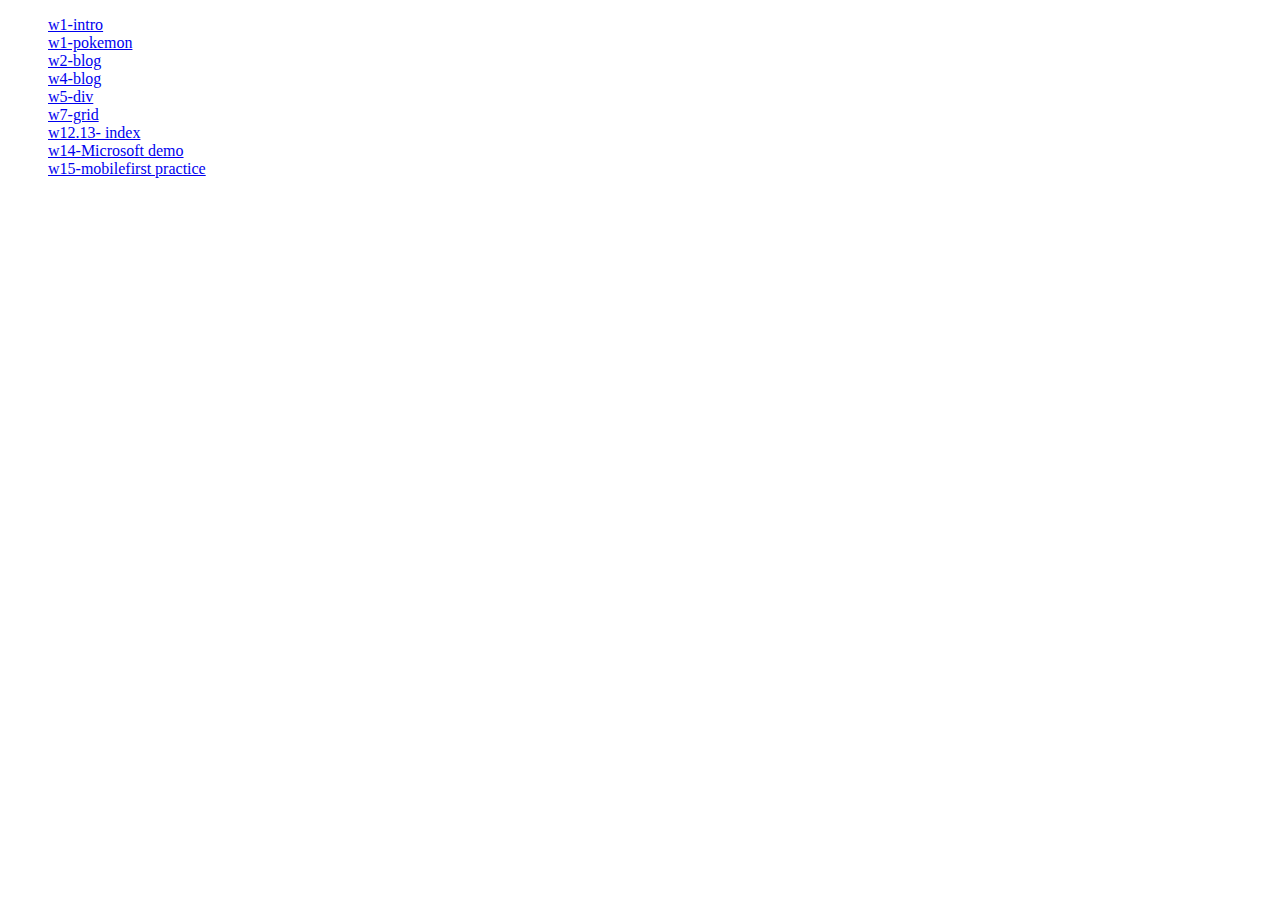
<file: index.html>
<!DOCTYPE html>
<html lang="en">
<head>
    <meta charset="UTF-8">
    <meta http-equiv="X-UA-Compatible" content="IE=edge">
    <meta name="viewport" content="width=device-width, initial-scale=1.0">
    <title>index</title>
    <style>
        li {
          list-style: none;
        }
      </style>
</head>
<body>
    <ul>
        <li><a href="./w1-20210311T100331Z-001/w1/intro.html">w1-intro</a></li>
        <li><a href="./w1-20210311T100331Z-001/w1/pokemon.html">w1-pokemon</a></li>
        <li><a href="./w2-20210311T100513Z-001/w2/blog.html">w2-blog</a></li>
        <li><a href="./w4/blog.html">w4-blog</a></li>
        <li><a href="./w05/div.html">w5-div</a></li>
        <li><a href="./w7/grid.html">w7-grid</a></li>
        <li><a href="./1092-1A-demo-407570018/w12/index.html">w12.13- index</a></li>
        <li><a href="./w14/index.html">w14-Microsoft demo</a></li>
        <li><a href="./w15-hw/w15-hw/index.html">w15-mobilefirst practice</a></li>
    </ul>
</body>
</html>
</file>
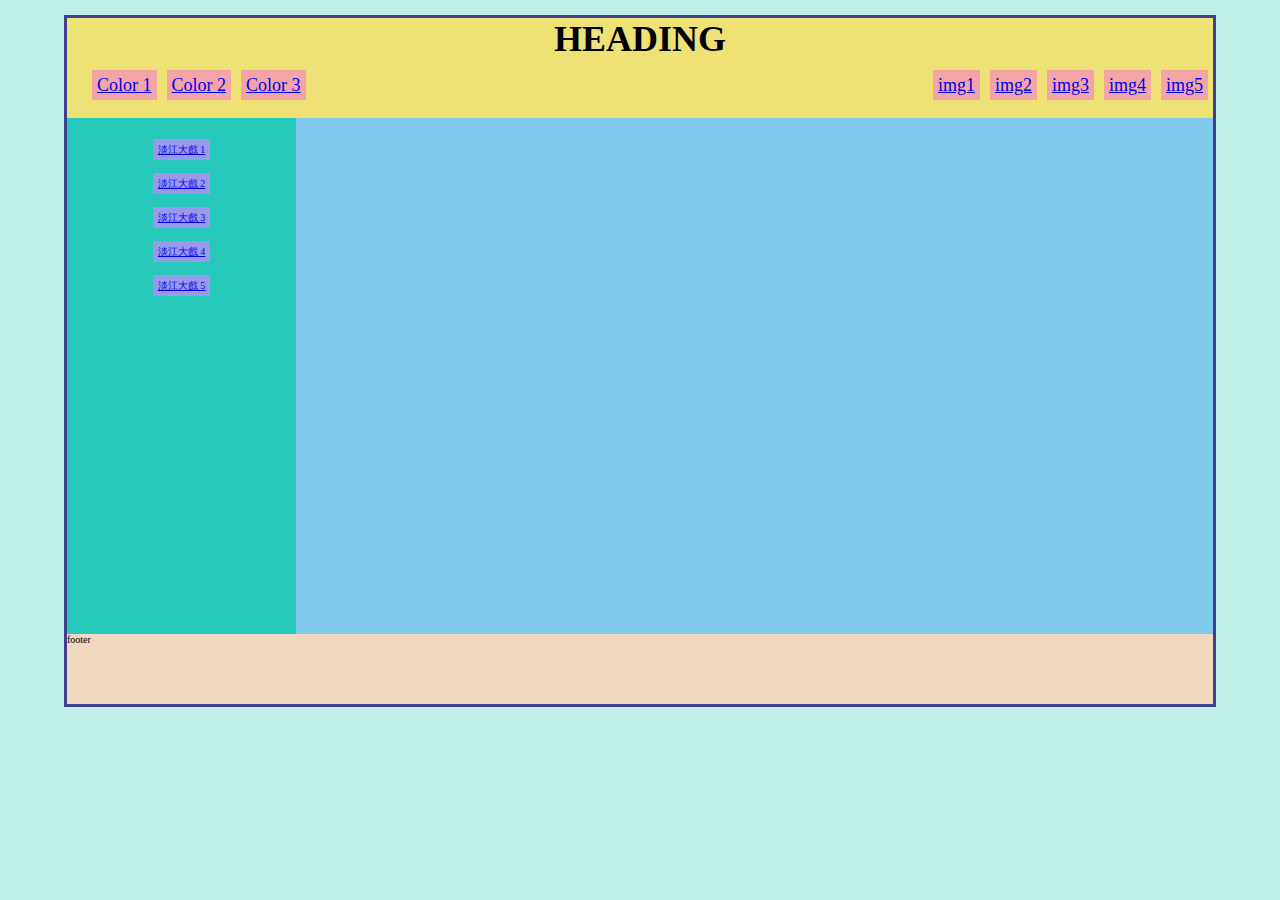
<file: w05/div.html>
<!DOCTYPE html>
<html lang="en">
  <head>
    <meta charset="UTF-8" />
    <meta name="viewport" content="width=device-width, initial-scale=1.0" />
    <title>Div Demo</title>
    <link rel="stylesheet" href="./div.css" />
  </head>
  <body>
    <div id="container">
      <div id="heading">
        <h1> HEADING</h1>
        <div class="link">
          <div id="link">
            <ul>
              <li onclick="changeColor(1)">
                <a href="#">Color 1</a>
              </li>
              <li onclick="changeColor(1)">
                <a href="#">Color 2</a>
              </li>
              <li onclick="changeColor(1)">
                <a href="#">Color 3</a>
              </li>
            </ul>
          </div>
          <div id="img">
            <ul>
              <li onclick="changePhoto(1)">
                <a href="#">img1 </a>
              </li>
              <li onclick="changePhoto(2)">
                <a href="#">img2</a>
              </li>
              <li onclick="changePhoto(3)">
                <a href="#">img3</a>
              </li>
              <li onclick="changePhoto(4)">
                <a href="#">img4</a>
              </li>
              <li onclick="changePhoto(5)">
                <a href="#">img5</a>
              </li>
            </ul>
          </div>
        </div>
      </div>
      <div id="main">
        <aside>
          <ul>
            <li onclick="changeVideo(1)">
              <a href="#">淡江大戲 1</a>
            </li>
            <li onclick="changeVideo(2)">
              <a href="#">淡江大戲 2</a>
            </li>
            <li onclick="changeVideo(3)">
              <a href="#">淡江大戲 3</a>
            </li>
            <li onclick="changeVideo(4)">
              <a href="#">淡江大戲 4</a>
            </li>
            <li onclick="changeVideo(5)">
              <a href="#">淡江大戲 5</a>
            </li>
          </ul>
        </aside>
        <div id="section">
          <div class="video-responsive">
            <div id="player">
              <iframe
                width="560"
                height="315"
                src="https://www.youtube.com/embed/RechrtUxfQc"
                title="YouTube video player"
                frameborder="0"
                allow="accelerometer; autoplay; clipboard-write; encrypted-media; gyroscope; picture-in-picture"
                allowfullscreen
              >
              </iframe>
            </div>
          </div>
        </div>
      </div>
      <div id="footer">footer</div>
    </div>
    <script src="./div.js"></script>
  </body>
</html>
</file>
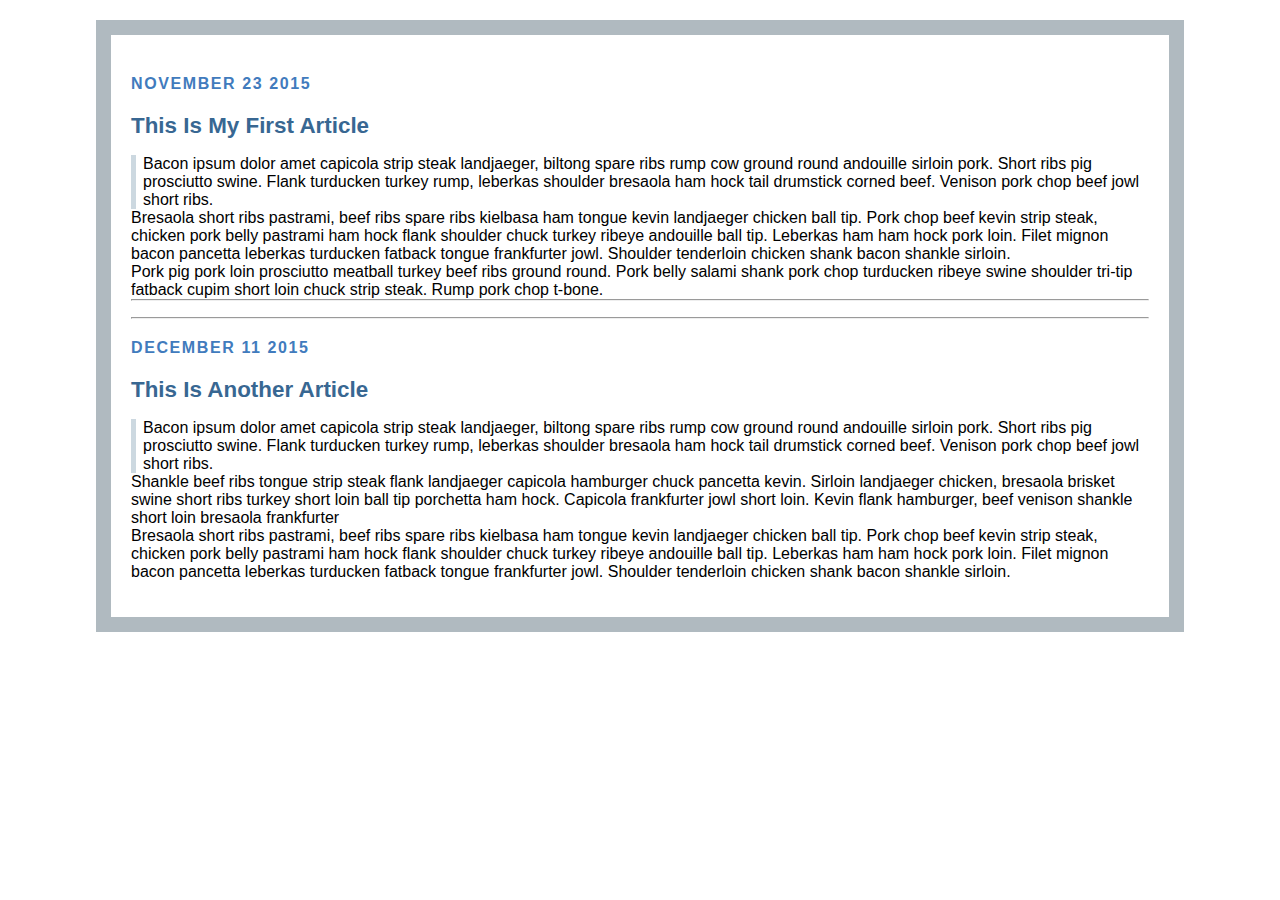
<file: w4/blog.html>
<!DOCTYPE html>
<html>
<head>
	<title>My Blog</title>
	<link rel="stylesheet" type="text/css" href="blog.css">
	<link rel="stylesheet" href="./blog.css">
</head>
<body>

<link href='http://fonts.googleapis.com/css?family=Source+Sans+Pro:400,700,400italic|Source+Code+Pro:400,700' rel='stylesheet' type='text/css'>

<div class="post">
	 
	<div class="date">November 23  2015</div>
	<h2>This Is My First Article</h2>

	<p class="quote">
	Bacon ipsum dolor amet capicola strip steak landjaeger, biltong spare ribs rump cow ground round andouille sirloin pork. Short ribs pig prosciutto swine. Flank turducken turkey rump, leberkas shoulder bresaola ham hock tail drumstick corned beef. Venison pork chop beef jowl short ribs.
	</p>

	<p>Bresaola short ribs pastrami, beef ribs spare ribs kielbasa ham tongue kevin landjaeger chicken ball tip. Pork chop beef kevin strip steak, chicken pork belly pastrami ham hock flank shoulder chuck turkey ribeye andouille ball tip. Leberkas ham ham hock pork loin. Filet mignon bacon pancetta leberkas turducken fatback tongue frankfurter jowl. Shoulder tenderloin chicken shank bacon shankle sirloin.</p>

	<p>Pork pig pork loin prosciutto meatball turkey beef ribs ground round. Pork belly salami shank pork chop turducken ribeye swine shoulder tri-tip fatback cupim short loin chuck strip steak. Rump pork chop t-bone.</p>
	<hr>
</div>

<!-- <hr> -->
<hr>
<div class="post">
	<div class="date">December 11 2015</div>
	<h2>This Is Another Article</h2>

	<p class="quote">
	Bacon ipsum dolor amet capicola strip steak landjaeger, biltong spare ribs rump cow ground round andouille sirloin pork. Short ribs pig prosciutto swine. Flank turducken turkey rump, leberkas shoulder bresaola ham hock tail drumstick corned beef. Venison pork chop beef jowl short ribs.
	</p>

	<p class="info">Shankle beef ribs tongue strip steak flank landjaeger capicola hamburger chuck pancetta kevin. Sirloin landjaeger chicken, bresaola brisket swine short ribs turkey short loin ball tip porchetta ham hock. Capicola frankfurter jowl short loin. Kevin flank hamburger, beef venison shankle short loin bresaola frankfurter</p>

	<p>Bresaola short ribs pastrami, beef ribs spare ribs kielbasa ham tongue kevin landjaeger chicken ball tip. Pork chop beef kevin strip steak, chicken pork belly pastrami ham hock flank shoulder chuck turkey ribeye andouille ball tip. Leberkas ham ham hock pork loin. Filet mignon bacon pancetta leberkas turducken fatback tongue frankfurter jowl. Shoulder tenderloin chicken shank bacon shankle sirloin.</p>
</div>

</body>
</html>
</file>
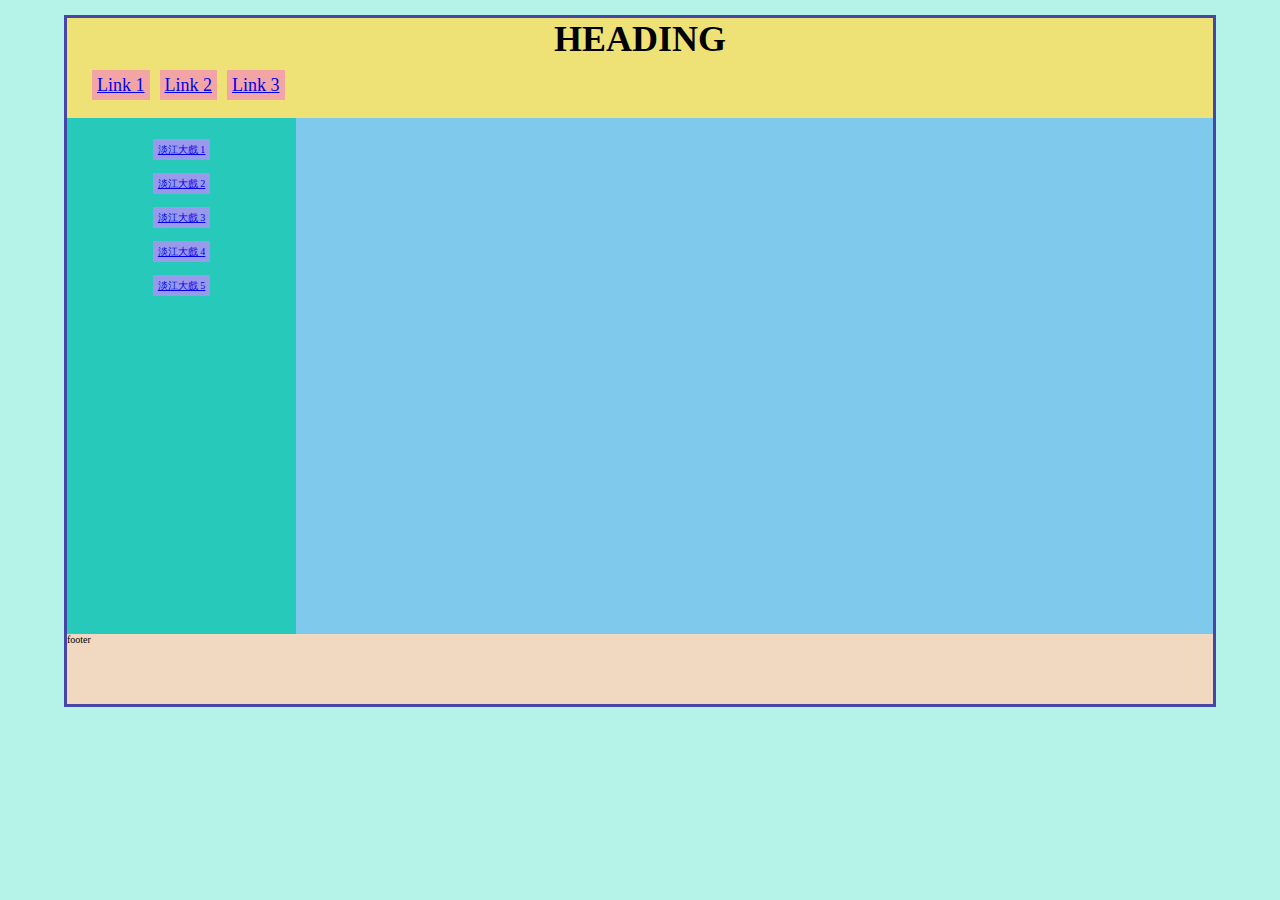
<file: w5/div.html>
<!DOCTYPE html>
<html lang="en">
  <head>
    <meta charset="UTF-8" />
    <meta name="viewport" content="width=device-width, initial-scale=1.0" />
    <title>Div Demo</title>
    <link rel="stylesheet" href="./div.css" />
  </head>
  <body>
    <div id="container">
      <div id="heading">
        <h1> HEADING</h1>
        <ul>
          <li>
            <a href="#">Link 1</a>
          </li>
          <li>
            <a href="#">Link 2</a>
          </li>
          <li>
            <a href="#">Link 3</a>
          </li>
        </ul>
      </div>
      <div id="main">
        <aside>
          <ul>
            <li>
              <a href="#">淡江大戲 1</a>
            </li>
            <li>
              <a href="#">淡江大戲 2</a>
            </li>
            <li>
              <a href="#">淡江大戲 3</a>
            </li>
            <li>
              <a href="#">淡江大戲 4</a>
            </li>
            <li>
              <a href="#">淡江大戲 5</a>
            </li>
          </ul>
        </aside>
        <div id="section">
          <div class="video-responsive">
            <div id="player">
              <iframe
                width="560"
                height="315"
                src="https://www.youtube.com/embed/RechrtUxfQc"
                title="YouTube video player"
                frameborder="0"
                allow="accelerometer; autoplay; clipboard-write; encrypted-media; gyroscope; picture-in-picture"
                allowfullscreen
              >
              </iframe>
            </div>
          </div>
        </div>
      </div>
      <div id="footer">footer</div>
    </div>
  </body>
</html>
</file>
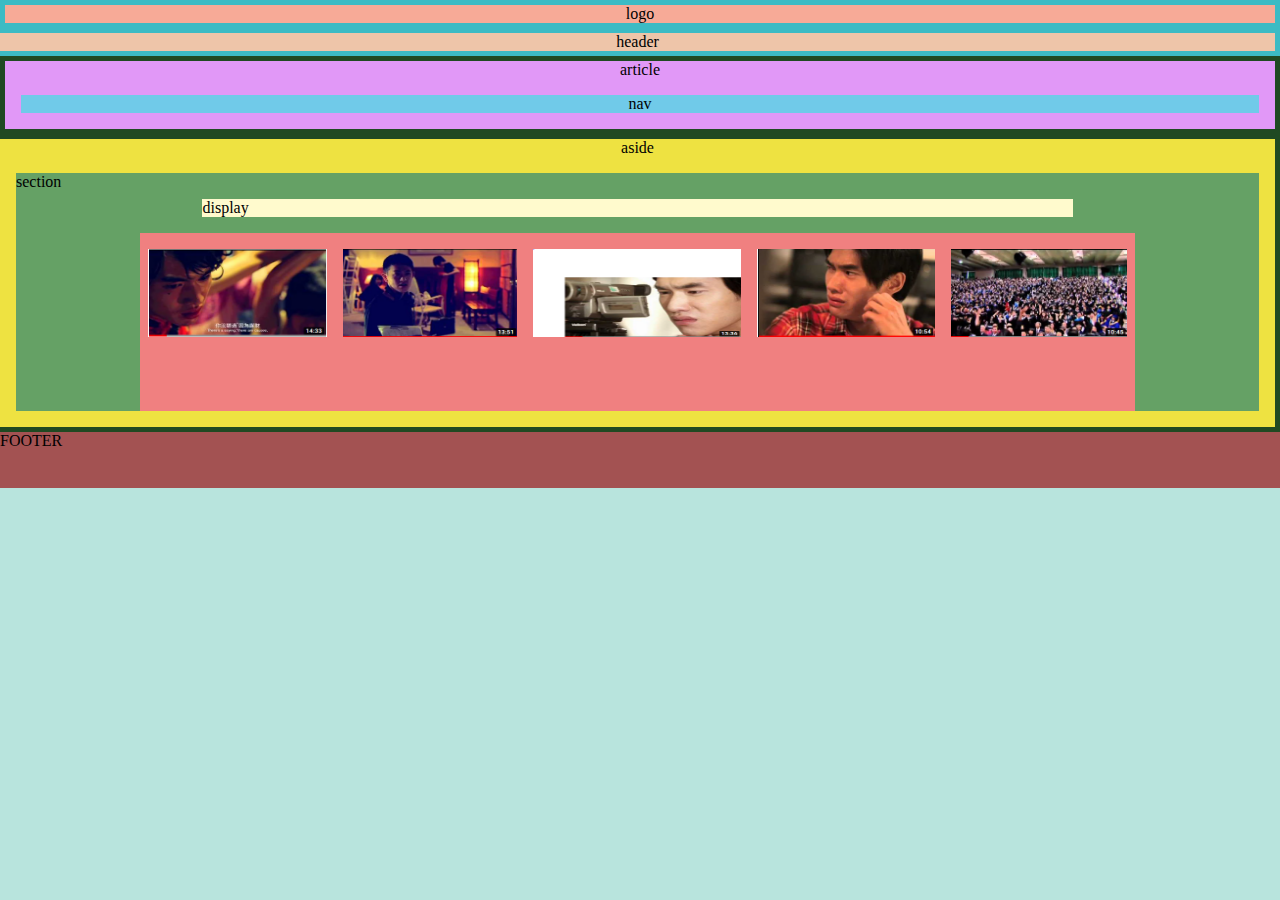
<file: w7/grid.html>
<!DOCTYPE html>
<html lang="en">
  <head>
    <meta charset="UTF-8" />
    <meta name="viewport" content="width=device-width, initial-scale=1.0" />
    <title> Grid</title>
    <link rel="stylesheet" href="./grid.css" />
    <link rel="preconnect" href="https://fonts.gstatic.com" />
    <link
      href="https://fonts.googleapis.com/css2?family=Kiwi+Maru&display=swap"
      rel="stylesheet"
    />
  </head>
  <body>
    <div id="container">
      <div id="logo">logo</div>
      <div id="header">header</div>
      <div class="article">
        article
        <div id="nav">nav</div>
      </div>
      <div class="aside">
        aside
        <div id="section">
          section
          <div id="display">display</div>
          <div id="img">
          <aside>
            <ul>
              <li>
                <img src="./1.PNG" alt="" />
              </li>
              <li>
                <img src="./2.PNG" alt="" />
              </li>
              <li>
                <img src="./3.PNG" alt="" />
              </li>
              <li>
                <img src="./4.PNG" alt="" />
              </li>
              <li>
                <img src="./5.PNG" alt="" />
              </li>
            </ul>
          </aside>  
          </div>
          
        </div>
      </div>
      <footer>FOOTER</footer>
    </div>
  </body>
</html>
</file>
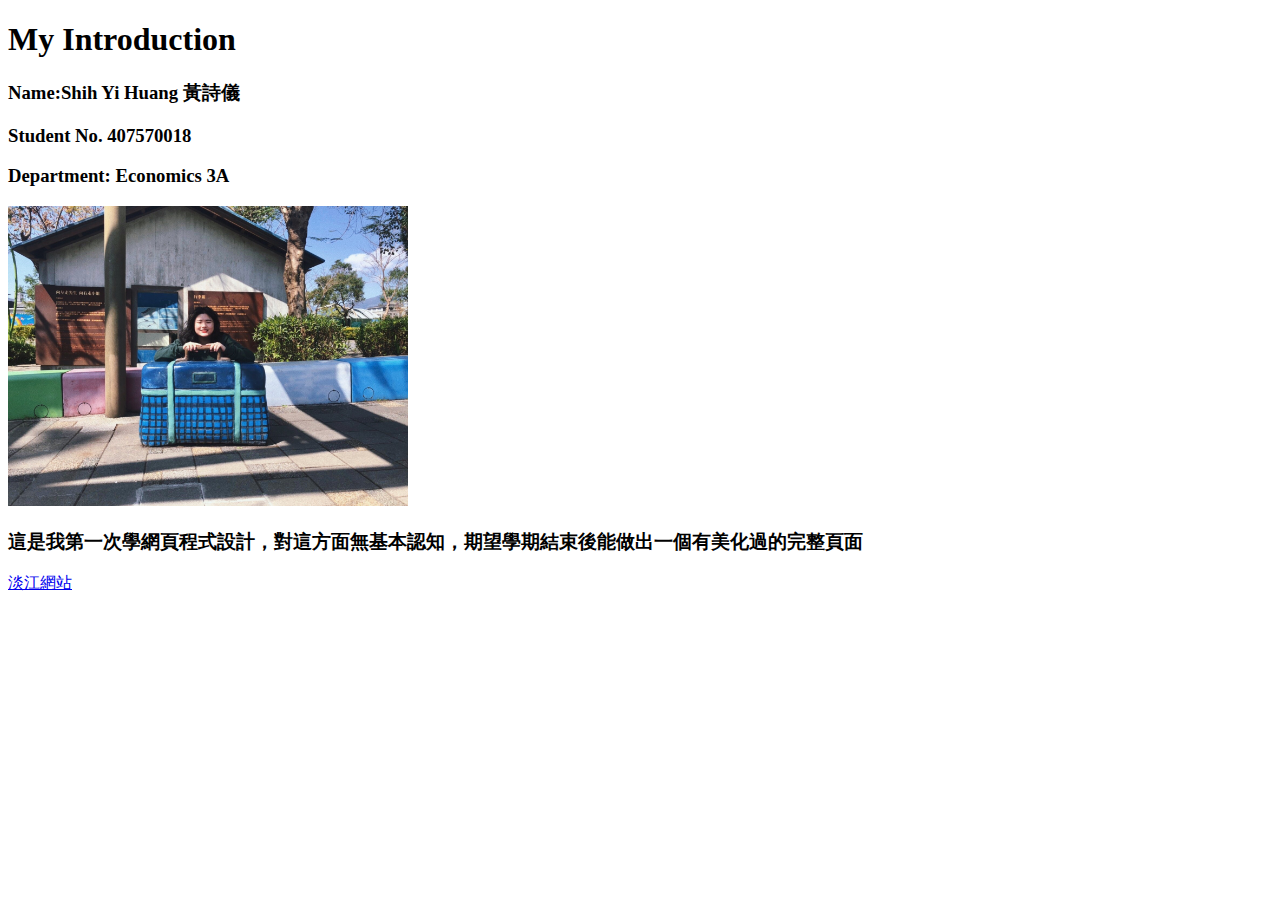
<file: w1-20210311T100331Z-001/w1/intro.html>
<!DOCTYPE html>
<html lang="en">
<head>
    <meta charset="UTF-8">
    <meta name="viewport" content="width=device-width, initial-scale=1.0">
    <title>INTRODUCTION</title>
</head>
<body>
    <h1>My Introduction</h1>
    <h3>Name:Shih Yi Huang 黃詩儀</h3> 
    <h3>Student No. 407570018 </h3>
    <h3>Department: Economics 3A</h3>
    <img src="IMG_3010.JPG" width="400px " height="300px" >
    <h3>這是我第一次學網頁程式設計，對這方面無基本認知，期望學期結束後能做出一個有美化過的完整頁面</h3>
    <a href="https://www.tku.edu.tw/">淡江網站</a>
</body>
</html>
</file>
<file: w05/div.css>
* {
  margin: 0;
  padding: 0;
  box-sizing: border-box;
}

html {
  font-size: 10px;
}

body {
  background-color: rgba(174, 235, 226, 0.788);
}

#container {
  width: 90%;
  border: 3px solid rgb(65, 63, 145);
  margin: 1.5rem auto;
}

#heading {
  width: 100%;
  height: 10rem;
  background-color: rgb(238, 226, 119);
  text-align: center;
  font-size: large;
  display: flexbox;
}
.link {
  display: flex;
  justify-content: space-between;
}
#link ul {
  display: flex;
  text-align: left;
  justify-content: left;
  list-style: none;
  margin-top: 1.5rem;
  padding-left: 2rem;
}

#link li {
  padding: 0 0.5rem 0.5rem 0.5rem;
}

#link li a {
  background-color: rgb(243, 165, 165);
  padding: 0.5rem;
}

#link li a:hover {
  background-color: rgb(240, 98, 98);
}

#img ul {
  display: flex;
  text-align: right;
  justify-content: right;
  list-style: none;
  margin-top: 1.5rem;
  padding-left: 2rem;
}

#img li {
  padding: 0 0.5rem 0.5rem 0.5rem;
}

#img li a {
  background-color: rgb(243, 165, 165);
  padding: 0.5rem;
}

#img li a:hover {
  background-color: rgb(240, 98, 98);
}

#main {
  width: 100%;
  background-color: rgb(39, 201, 187);
  display: flex;
}

aside {
  width: 20%;
  background-color: rgb(39, 201, 187);
  text-align: center;
}

aside ul {
  display: flex;
  flex-direction: column;
  list-style: none;
  margin-top: 1.5rem;
}

aside li {
  padding: 1rem 0.5rem 1rem 0.5rem;
}

aside li a {
  background-color: rgb(154, 154, 236);
  padding: 0.5rem;
}

aside li a:hover {
  background-color: rgb(228, 188, 58);
}

#section {
  width: 80%;
  background-color: rgb(126, 201, 236);
}

.video-responsive {
  overflow: hidden;
  padding-bottom: 56.25%;
  position: relative;
  height: 0;
}

.video-responsive iframe {
  padding: 2rem 2rem;
  height: 100%;
  width: 100%;
  position: absolute;
}
#footer {
  width: 100%;
  height: 7rem;
  background-color: rgb(240, 216, 193);
}
</file>
<file: w4/blog.css>
* {
  padding: 0;
  margin: 0;
  box-sizing: border-box;
}
body {
  border: 15px solid #b0bac0;
  padding: 20px;
  margin: 20px auto;
  width: 85%;
  font-family: Verdana, Geneva, Tahoma, sans-serif;
  font-size: 16px;
}
.date {
  color: #417bbd;
  text-transform: uppercase;
  font-weight: bold;
  letter-spacing: 0.1rem;
  padding: 20px 0;
}
.post h2 {
  font-size: 1.4rem;
  font-weight: bold;
  color: #386792;
  padding-bottom: 1rem;
}
.post .quote {
  border-left: 5px solid #ccd8e0;
  padding-left: 7px;
}
.post-info {
  margin-top: 1rem;
}
.post {
  margin-bottom: 1rem;
}
</file>
<file: w5/div.css>
* {
  margin: 0;
  padding: 0;
  box-sizing: border-box;
}

html {
  font-size: 10px;
}

body {
  background-color: rgba(163, 240, 228, 0.8);
}

#container {
  width: 90%;
  border: 3px solid rgb(71, 69, 167);
  margin: 1.5rem auto;
}

#heading {
  width: 100%;
  height: 10rem;
  background-color: rgb(238, 226, 119);
  text-align: center;
  font-size: large;
}

#heading ul {
  display: flex;
  list-style: none;
  margin-top: 1.5rem;
  padding-left: 2rem;
}

#heading li {
  padding: 0 0.5rem 0.5rem 0.5rem;
}

#heading li a {
  background-color: rgb(243, 165, 165);
  padding: 0.5rem;
}

#heading li a:hover {
  background-color: rgb(240, 98, 98);
}

#main {
  width: 100%;
  background-color: rgb(39, 201, 187);
  display: flex;
}

aside {
  width: 20%;
  background-color: rgb(39, 201, 187);
  text-align: center;
}

aside ul {
  display: flex;
  flex-direction: column;
  list-style: none;
  margin-top: 1.5rem;
}

aside li {
  padding: 1rem 0.5rem 1rem 0.5rem;
}

aside li a {
  background-color: rgb(154, 154, 236);
  padding: 0.5rem;
}

aside li a:hover {
  background-color: rgb(228, 188, 58);
}

#section {
  width: 80%;
  background-color: rgb(126, 201, 236);
}

.video-responsive {
  overflow: hidden;
  padding-bottom: 56.25%;
  position: relative;
  height: 0;
}

.video-responsive iframe {
  padding: 2rem 2rem;
  height: 100%;
  width: 100%;
  position: absolute;
}
#footer {
  width: 100%;
  height: 7rem;
  background-color: rgb(240, 216, 193);
}
</file>
<file: w7/grid.css>
* {
  margin: 0;
  padding: 0;
  box-sizing: border-box;
}

body {
  background-color: rgba(166, 221, 213, 0.8);
}

.container {
  display: grid;
  height: 100vh;
  grid-template-columns: 1fr 1fr 1fr 1fr;
  grid-template-rows: 0.2fr 1.5fr 1.2fr 0.8fr;
  grid-template-areas:
    'logo header header header'
    'article aside aside aside'
    'footer footer footer footer';
  font-size: 1rem;
  font-weight: 600;
  text-transform: uppercase;
  width: 90%;
  margin: 1.5rem auto;
}

#logo {
  height: 100%;
  border: 5px solid #3cbbc4;
  background: rgb(247, 170, 151);
  grid-area: logo;
  text-align: center;
}

#header {
  height: 100%;
  border: 5px solid #3cbbc4;
  border-left: 0px;
  background: rgb(238, 197, 169);
  grid-area: header;
  text-align: center;
}

.article {
  height: 100%;
  background: rgb(225, 152, 247);
  grid-area: article;
  border: 5px solid #204922;
  text-align: center;
}

#nav {
  height: 80%;
  background: rgb(112, 202, 233);
  margin: 1rem;
  height: 13rem center;
}
.aside {
  height: 100%;
  background: rgb(238, 226, 65);
  grid-area: aside;
  border: 5px solid #204922;
  border-left: 0px;
  text-align: center;
}

#section {
  height: 80%;
  background: rgb(101, 161, 101);
  margin: 1rem;
  text-align: left;
}

#display {
  height: 55%;
  width: 70%;
  background: lemonchiffon;
  margin: 0.5rem auto;
  text-align: left;
}

aside {
  width: 80%;
  height: 25%;
  background: lightcoral;
  margin: 0.5rem auto;
}

aside ul {
  display: flex;
  list-style: none;
  margin-top: 1rem;
}

aside li {
  padding: 1rem 0.5rem 1rem 0.5rem;
}

aside img {
  width: 100%;
  height: 60%;
}

footer {
  height: 3.5rem;
  background: rgb(163, 82, 82);
  grid-area: footer;
}
</file>
